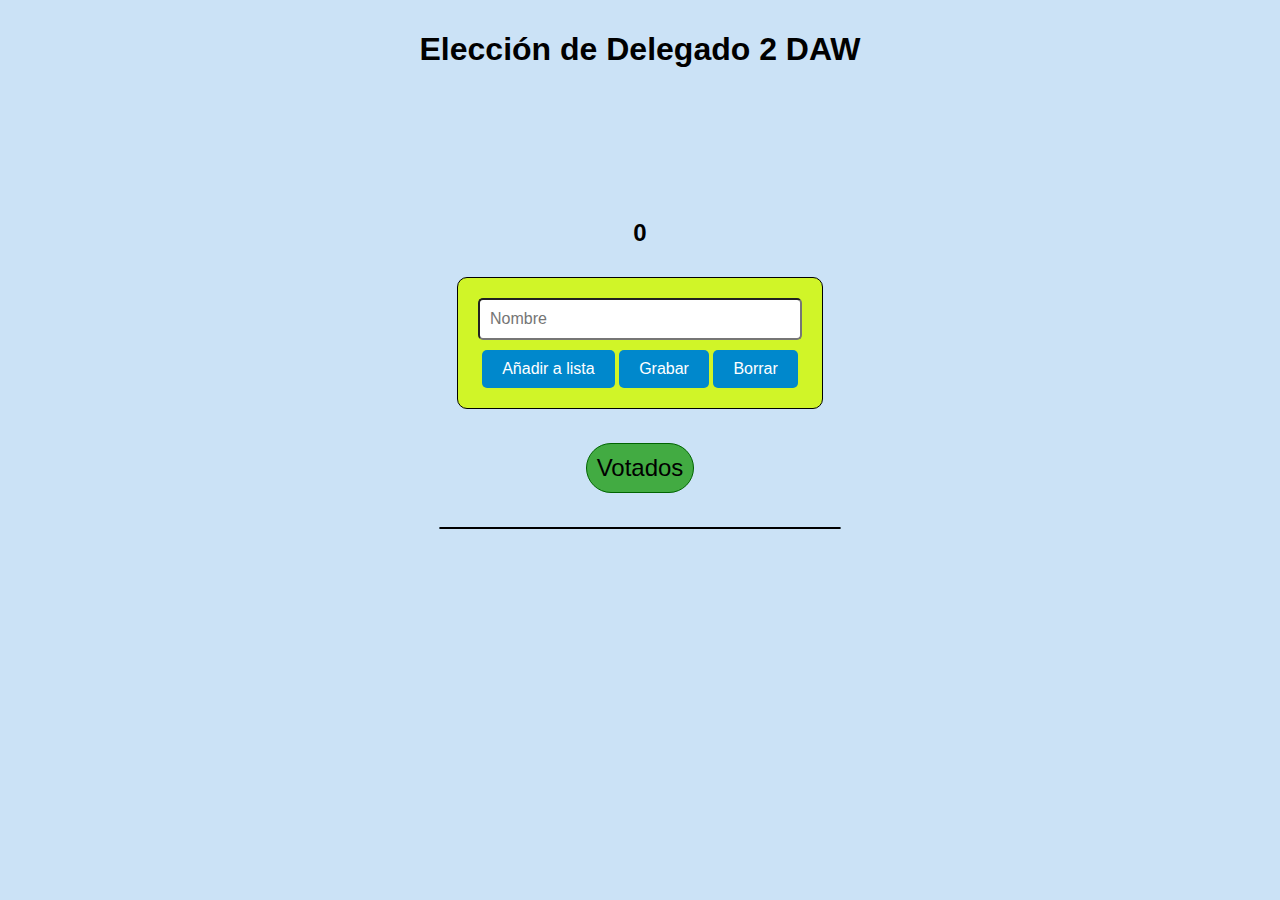
<file: nivel3/index.html>
<!DOCTYPE html>
<html>
<head>
  <meta charset="UTF-8">
  <meta http-equiv="X-UA-Compatible" content="IE=edge">
  <meta name="viewport" content="width=device-width, initial-scale=1.0">
  <link rel="stylesheet" href="style.css">
  <title>Elegimos a nuestro líder</title>
</head>

<body>
  <h1>Elección de Delegado 2 DAW</h1>
  <h2 id="delegado"></h2>
  <h2 id="subDelegado"></h2>
  <h2 id="numVotos">0</h2>
  <form id="formulario">
    <input type="text" class="form-input" id="nombre" name="nombre" placeholder="Nombre">
    <span style="display:inline-block">
      <input type="submit" value="Añadir a lista" class="form-submit">
      <input type="button" id="grabar" value="Grabar" class="form-submit">
      <input type="button" id="borrar" value="Borrar" class="form-submit">
      
    </span>  
  </form>  
  <p class="seleccionado" id="cabecera">Votados</p>
  <div class="container">
    
    <div class="div1" id="seleccionados">
      <!-- Aquí irán los alumnos votados-->       
    </div>


<!-- Añadimos el JavaScript-->
<script src="./index.js" type="module"></script>  
</body>
</html>
</file>
<file: nivel3/style.css>
body {
    display: flex;
    justify-content: center;
    align-items: center;
    /*height: 100vh;*/
    font-family: Impact, Charcoal, sans-serif;
    flex-direction: column;
    gap:10px;
    background-color: rgb(203, 226, 246);
    margin: 10px;
    
  }

  form {
    display: flex;
    flex-direction: column;
    align-items: center;
    border: 1px solid black;
    border-radius: 10px;
    padding: 20px;
    background-color: rgb(208, 245, 40);
  }

  .form-input {
    margin-bottom: 10px;
    width: 300px;
    padding: 10px;
    font-size: 16px;
    border-radius: 5px;
  }

  .form-select {
    margin-bottom: 10px;
    width: 300px;
    padding: 10px;
    font-size: 16px;
    border-radius: 5px;
  }

  .form-submit {
    background-color: #0088cc;
    color: #ffffff;
    border: none;
    padding: 10px 20px;
    font-size: 16px;
    border-radius: 5px;
    cursor: pointer;
  }

  .container {
    display: flex;
    gap: 20px;

   
  }

  .div1, 
  .div2 {
    flex: 1;
    border: 1px solid black;
    border-radius: 10px;
    display: flex;
    flex-direction: column;
    justify-content: flex-start;
    align-items: center;
    width: 400px;
  }
  .seleccionado {
    background-color: rgb(66, 171, 66);
    border: 1px solid darkgreen;
    font-size: x-large;
    border-radius: 25px;
    padding: 10px;
  
  }
  .confirmado {
    background-color: rgb(85, 135, 151);
    border: 1px solid rgb(1, 8, 68);
    border-radius: 25px;
    padding: 10px;
    font-size: x-large;
  
  }
  .div1 {
    background-color: rgb(85, 135, 151);  
  }

  .div2 {
    background-color: rgb(66, 171, 66);   
  }
  .elementoLista{
    border: 1px solid black;
    border-radius: 15px;
    padding: 5px;
    margin-bottom: 15px;
  }

 
  .boton-borrado {
    background-color: #ff0000;
    color: #ffffff;
    border: none;
    padding: 15px 15px;
    font-size: 16px;
    border-radius: 25px;
    cursor: pointer;
  }
  .boton-modificado {
    background-color: #000000;
    color: #ffffff;
    border: none;
    padding: 15px 15px;
    font-size: 16px;
    border-radius: 25px;
    cursor: pointer;
  }

  @media (max-width:800px){
    .container {
        flex-direction: column;
    }
    .div1,div2 {
        width: 100%;
        margin: 10px 0;
    }
  }
</file>
